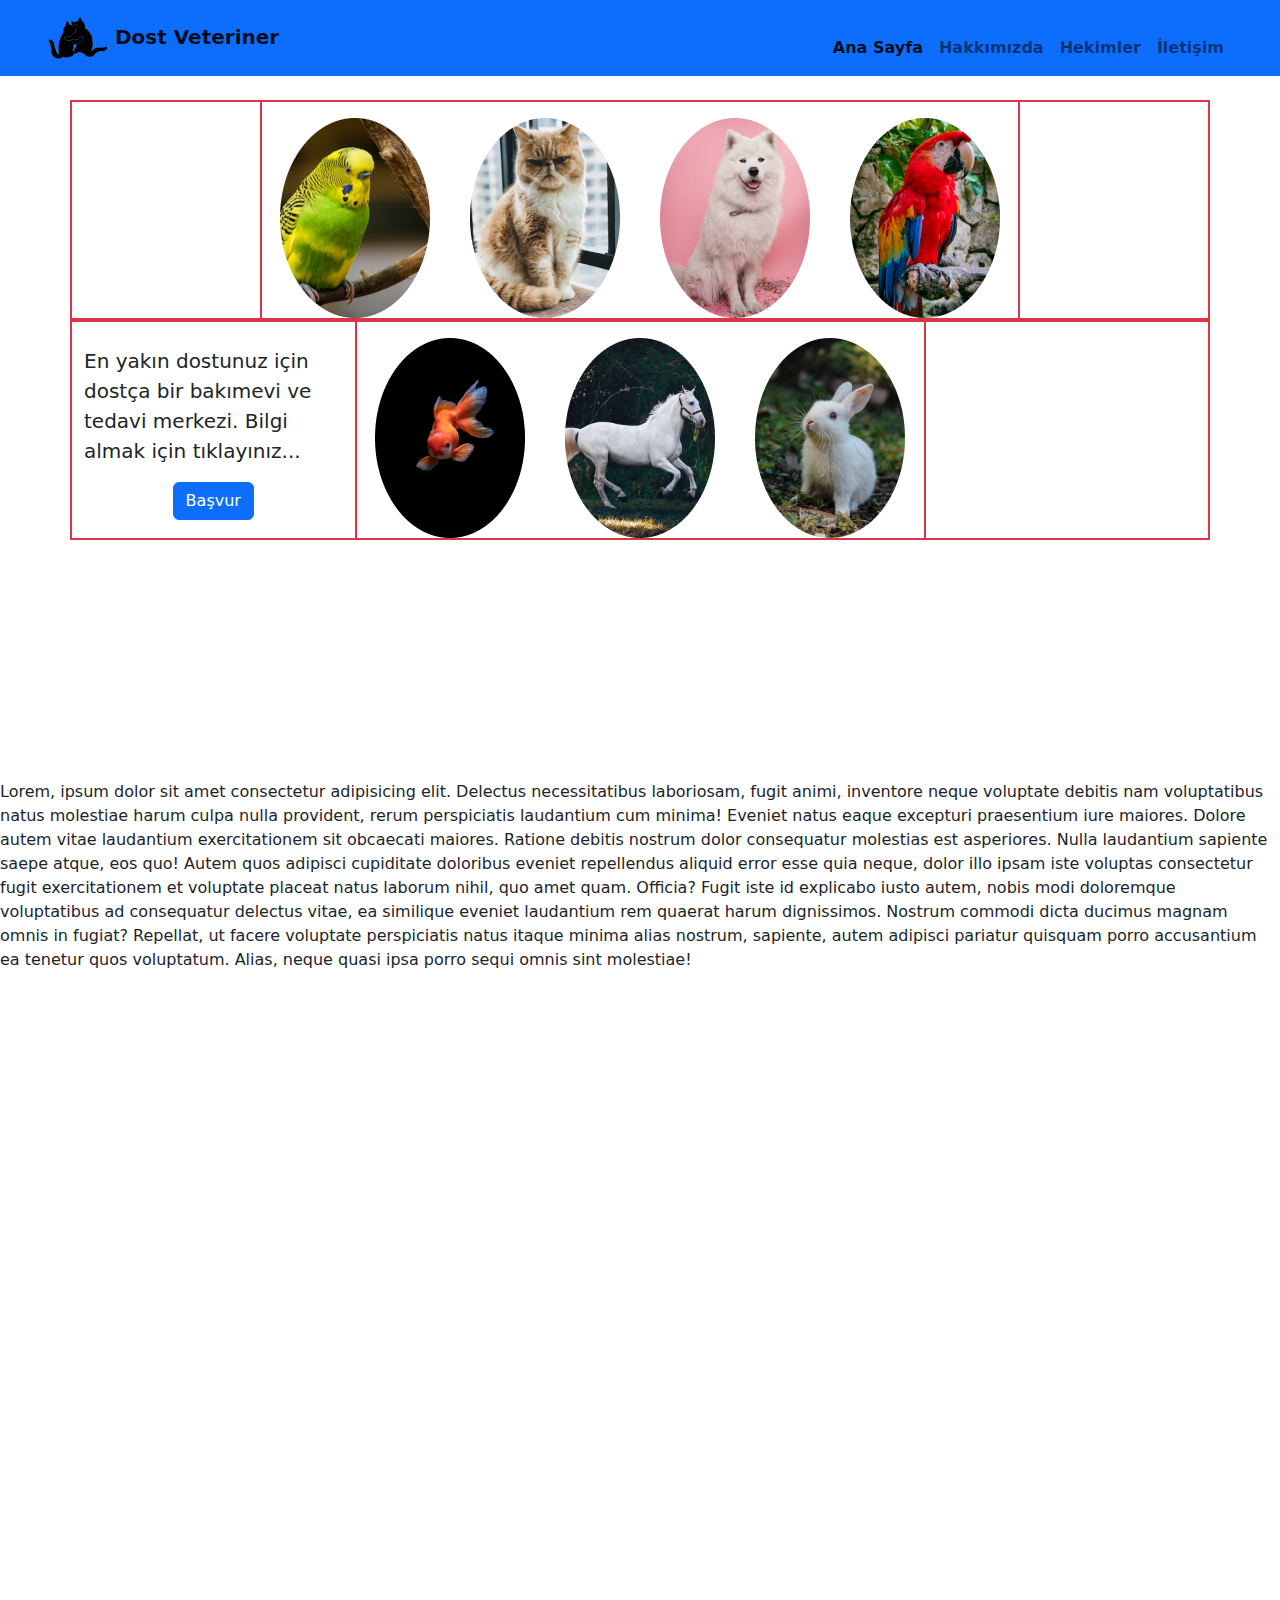
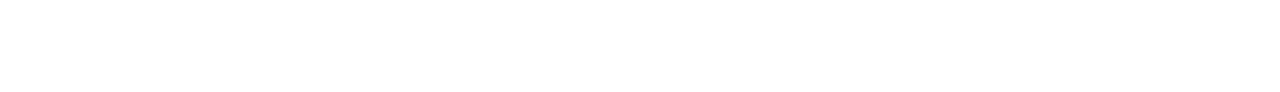
<file: index.html>
<!DOCTYPE html>
<html lang="en">
<head>
    <meta charset="UTF-8">
    <meta http-equiv="X-UA-Compatible" content="IE=edge">
    <meta name="viewport" content="width=device-width, initial-scale=1.0">
    <title>Dost Veteriner</title>
    
    <link rel="stylesheet" href="style.css">
    <link rel="stylesheet" href="css/bootstrap.css">
    <style>
         body{
         position :relative;   
        }
    </style>
</head>
<body data-bs-spy="scroll" data-bs-target=".navbar" data-bs-offset="50" >
    <div ></div>
    <div class="container-fluid w-100 mb-5" >
        <div class="navbar navbar-expand-md bg-primary fixed-top " >
            <div class="ms-5"><a class="navbar-brand fw-bold " href="index.html" ><img src="cat-icon.svg" alt="" style="width: 60px ; height: 60px;"> Dost Veteriner</a></div>
            <button class="navbar-toggler me-4" type="button" data-bs-toggle="collapse" data-bs-target="#ism" aria-controls="navbarSupportedContent" aria-expanded="false" aria-label="Toggle navigation">
                <span class="navbar-toggler-icon"></span>
            </button>
            <div class="collapse navbar-collapse me-5 mt-auto" id="ism">
                <ul class="navbar-nav ms-auto ">
                    <li class="nav-item" >    <a href="#anas" class="nav-link text-center fw-bold ">Ana Sayfa</a>        </li>
                    <li class="nav-item">    <a href="#hakkimizda" class="nav-link text-center fw-bold ">Hakkımızda</a>      </li>
                    <li class="nav-item">    <a href="#hekimler" class="nav-link text-center fw-bold ">Hekimler</a>      </li>
                    <li class="nav-item">    <a href="#iletisim" class="nav-link text-center fw-bold ">İletişim</a>        </li>
                </ul>
            </div>
        </div>
    </div>
   
    <section id="anas" >
    
        <div class="container-fluid" >
            <div class="container" style="margin-top: 100px;">
                <div class="row  border border-1 border-danger" >
                    <div class="col-2 border border-1 border-danger"></div>
                    <div class="col-8 border border-1 border-danger d-flex justify-content-center">
                        <div class="row d-flex justify-content-center">
                            <div class="col-6  col-lg col-md-3 col-sm-6  kutu me-lg-3  mt-sm-3" ><img src="budgiers.png" class="img-fluid" alt=""></div>
                            <div class="col-6 col-lg col-md-3 col-sm-6  kutu me-lg-3  mt-sm-3" ><img src="cat.png" class="img-fluid" alt=""></div>
                            <div class="col-6 col-lg col-md-3 col-sm-6  kutu me-lg-3  mt-sm-3 mt-3" ><img src="dog.png" class="img-fluid" alt=""></div>
                            <div class="col-6 col-lg col-md-3 col-sm-6  kutu mt-sm-3 mt-3" ><img src="parrot.png" class="img-fluid" alt=""></div>
                        </div>
               
            </div>
            <div class="col-2 border border-1 border-danger"></div>
        </div>
        <div class="row border border-1 border-danger">
            <div class="col-3 border border-1 border-danger"><p class="mt-4 fs-5">En yakın dostunuz için dostça bir bakımevi ve tedavi merkezi. Bilgi almak için tıklayınız...</p><div class="text-center"><div class="btn btn-primary">Başvur</div></div>  </div>
            <div class="col-6 border border-1 border-danger d-flex justify-content-center">
                <div class="row d-flex justify-content-center">
                    <div class="col-6 col-md col-lg kutu me-lg-3  mt-lg-3 mt-md-3 mt-3" ><img src="fish.png" class="img-fluid" alt=""></div>
                    <div class="col-6 col-md col-lg kutu me-lg-3  mt-lg-3 mt-md-3 mt-3" ><img src="horse.png" class="img-fluid" alt=""></div>
                    <div class="col-6 col-md col-lg kutu mt-lg-3 mt-md-3 " ><img src="rabbit.png" class="img-fluid" alt=""></div>
                </div>
                
            </div>
            <div class="col-3 border border-1 border-danger"></div>
        </div>
    </div>
            </div>
            
    </section>
    
        
    <br><br><br><br><br><br><br><br><br><br>
    <section>
        <div id="hakkimizda" class="">Lorem, ipsum dolor sit amet consectetur adipisicing elit. Delectus necessitatibus laboriosam, fugit animi, inventore neque voluptate debitis nam voluptatibus natus molestiae harum culpa nulla provident, rerum perspiciatis laudantium cum minima!
    Eveniet natus eaque excepturi praesentium iure maiores. Dolore autem vitae laudantium exercitationem sit obcaecati maiores. Ratione debitis nostrum dolor consequatur molestias est asperiores. Nulla laudantium sapiente saepe atque, eos quo!
    Autem quos adipisci cupiditate doloribus eveniet repellendus aliquid error esse quia neque, dolor illo ipsam iste voluptas consectetur fugit exercitationem et voluptate placeat natus laborum nihil, quo amet quam. Officia?
    Fugit iste id explicabo iusto autem, nobis modi doloremque voluptatibus ad consequatur delectus vitae, ea similique eveniet laudantium rem quaerat harum dignissimos. Nostrum commodi dicta ducimus magnam omnis in fugiat?
    Repellat, ut facere voluptate perspiciatis natus itaque minima alias nostrum, sapiente, autem adipisci pariatur quisquam porro accusantium ea tenetur quos voluptatum. Alias, neque quasi ipsa porro sequi omnis sint molestiae!</div>
    <script src="js/bootstrap.js"></script>
    </section>
    <br><br><br><br><br><br><br><br><br><br>

    <br><br><br><br><br><br><br><br><br><br>
    <br><br><br><br><br><br><br><br><br><br>
    
</body>
</html>
</file>
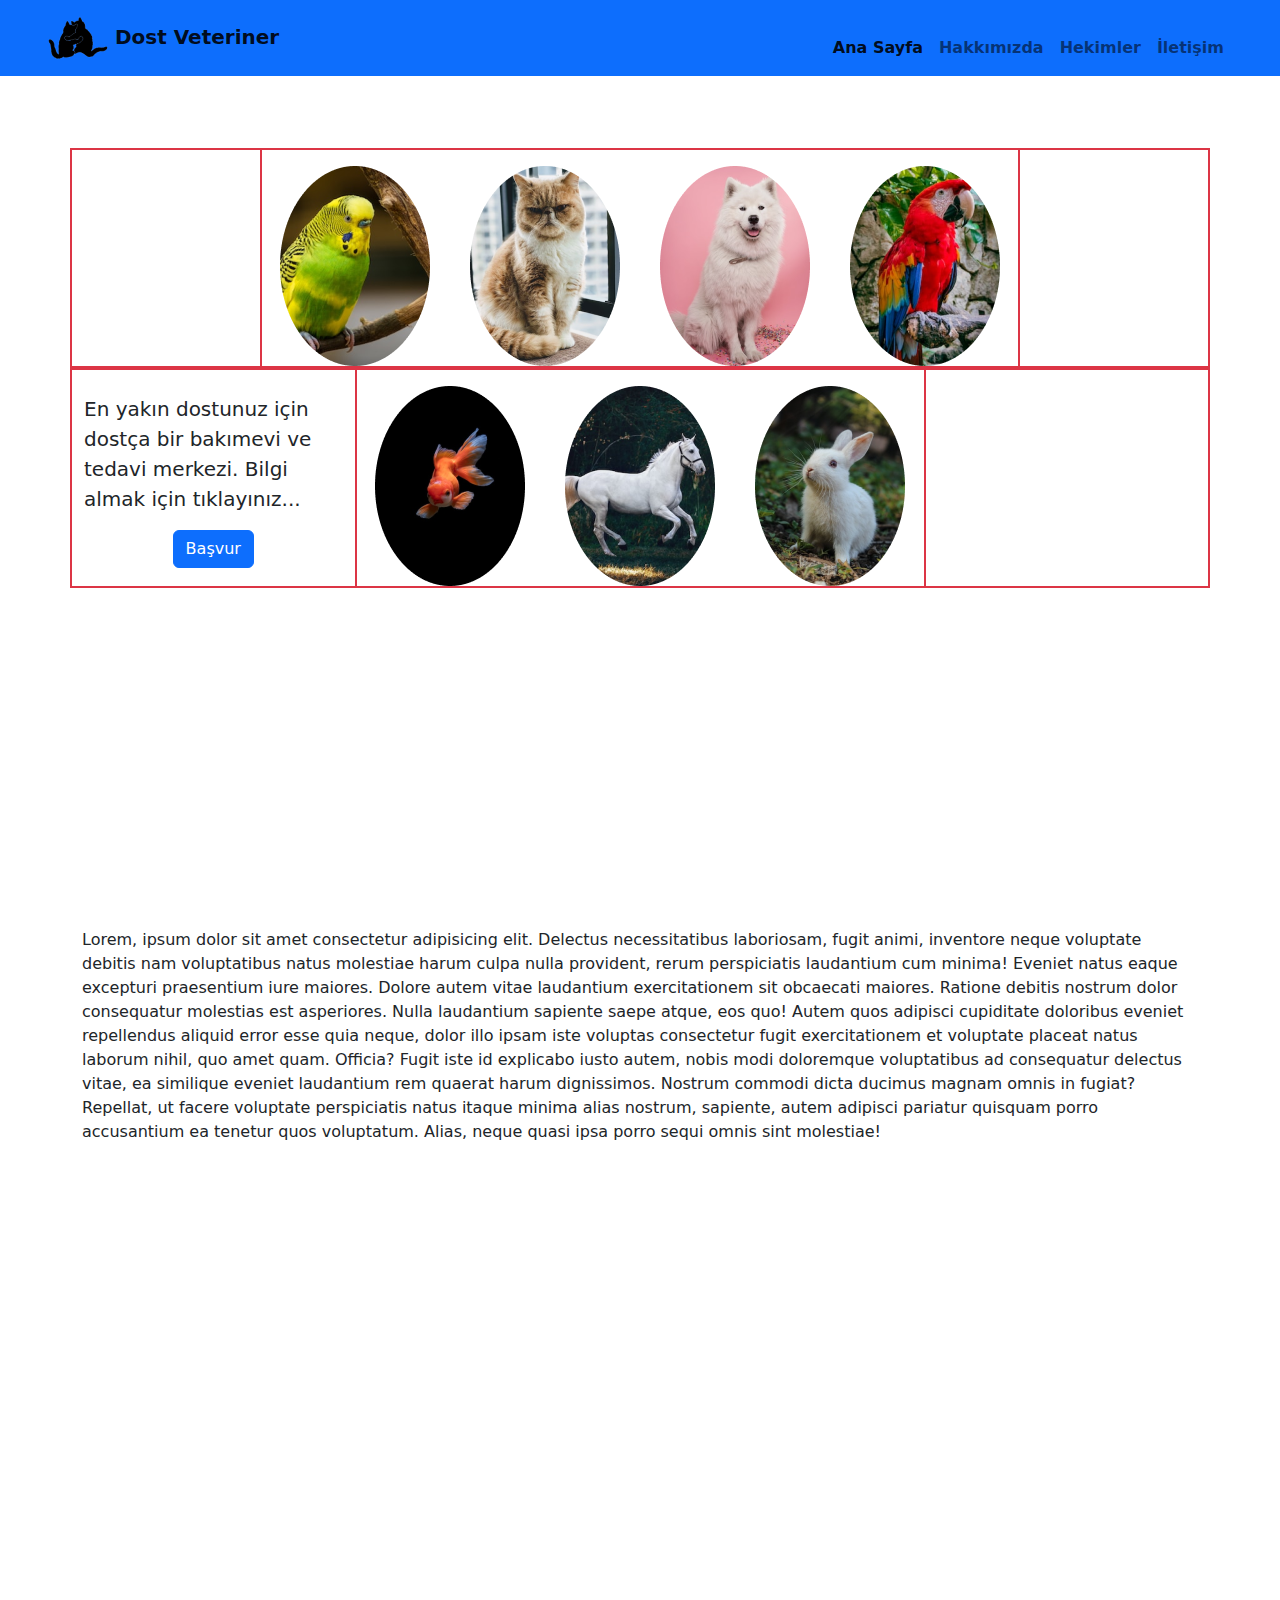
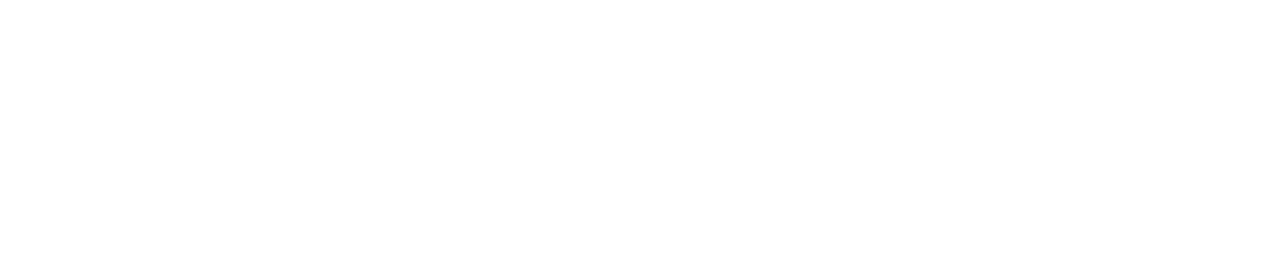
<file: deneme.html>
<!DOCTYPE html>
<html lang="en">
<head>
    <meta charset="UTF-8">
    <meta http-equiv="X-UA-Compatible" content="IE=edge">
    <meta name="viewport" content="width=device-width, initial-scale=1.0">
    <title>Dost Veteriner</title>
    
    <link rel="stylesheet" href="style.css">
    <link rel="stylesheet" href="css/bootstrap.css">
    <style>
         html,body{
            
        }   

        
    </style>
</head>
<body data-bs-spy="scroll" data-bs-target=".navbar" data-bs-offset="50" >
    <div ></div>
    <div class="container-fluid w-100 mb-5" >
        <div class="navbar navbar-expand-md bg-primary fixed-top " >
            <div class="ms-5"><a class="navbar-brand fw-bold " href="index.html" ><img src="cat-icon.svg" alt="" style="width: 60px ; height: 60px;"> Dost Veteriner</a></div>
            <button class="navbar-toggler me-4" type="button" data-bs-toggle="collapse" data-bs-target="#ism" aria-controls="navbarSupportedContent" aria-expanded="false" aria-label="Toggle navigation">
                <span class="navbar-toggler-icon"></span>
            </button>
            <div class="collapse navbar-collapse me-5 mt-auto" id="ism">
                <ul class="navbar-nav ms-auto ">
                    <li class="nav-item" >    <a href="#anas" class="nav-link text-center fw-bold ">Ana Sayfa</a>        </li>
                    <li class="nav-item">    <a href="#hakkimizda" class="nav-link text-center fw-bold ">Hakkımızda</a>      </li>
                    <li class="nav-item">    <a href="#hekimler" class="nav-link text-center fw-bold ">Hekimler</a>      </li>
                    <li class="nav-item">    <a href="#iletisim" class="nav-link text-center fw-bold ">İletişim</a>        </li>
                </ul>
            </div>
        </div>
    </div>
   
    <section id="anas" >
    
        <div class="container-fluid" style=" padding-top: 100px;">
            <div class="container">
                <div class="row  border border-1 border-danger" >
                    <div class="col-2 border border-1 border-danger"></div>
                    <div class="col-8 border border-1 border-danger d-flex justify-content-center">
                        <div class="row d-flex justify-content-center">
                            <div class="col-6  col-lg col-md-3 col-sm-6  kutu me-lg-3  mt-sm-3" ><img src="budgiers.png" class="img-fluid" alt=""></div>
                            <div class="col-6 col-lg col-md-3 col-sm-6  kutu me-lg-3  mt-sm-3" ><img src="cat.png" class="img-fluid" alt=""></div>
                            <div class="col-6 col-lg col-md-3 col-sm-6  kutu me-lg-3  mt-sm-3 mt-3" ><img src="dog.png" class="img-fluid" alt=""></div>
                            <div class="col-6 col-lg col-md-3 col-sm-6  kutu mt-sm-3 mt-3" ><img src="parrot.png" class="img-fluid" alt=""></div>
                        </div>              
            </div>
            <div class="col-2 border border-1 border-danger"></div>
        </div>
        <div class="row border border-1 border-danger">
            <div class="col-3 border border-1 border-danger"><p class="mt-4 fs-5">En yakın dostunuz için dostça bir bakımevi ve tedavi merkezi. Bilgi almak için tıklayınız...</p><div class="text-center"><div class="btn btn-primary">Başvur</div></div>  </div>
            <div class="col-6 border border-1 border-danger d-flex justify-content-center">
                <div class="row d-flex justify-content-center">
                    <div class="col-6 col-md col-lg kutu me-lg-3  mt-lg-3 mt-md-3 mt-3" ><img src="fish.png" class="img-fluid" alt=""></div>
                    <div class="col-6 col-md col-lg kutu me-lg-3  mt-lg-3 mt-md-3 mt-3" ><img src="horse.png" class="img-fluid" alt=""></div>
                    <div class="col-6 col-md col-lg kutu mt-lg-3 mt-md-3 " ><img src="rabbit.png" class="img-fluid" alt=""></div>
                </div>
                
            </div>
            <div class="col-3 border border-1 border-danger"></div>
        
    </div>
            </div>
            </div>
                
            
    </section>
    
        
    <br><br><br><br><br><br><br><br><br><br>
    <section id="hakkimizda">
        <div class="container-fluid" style="padding-top: 100px;">
<div  class="container" >Lorem, ipsum dolor sit amet consectetur adipisicing elit. Delectus necessitatibus laboriosam, fugit animi, inventore neque voluptate debitis nam voluptatibus natus molestiae harum culpa nulla provident, rerum perspiciatis laudantium cum minima!
    Eveniet natus eaque excepturi praesentium iure maiores. Dolore autem vitae laudantium exercitationem sit obcaecati maiores. Ratione debitis nostrum dolor consequatur molestias est asperiores. Nulla laudantium sapiente saepe atque, eos quo!
    Autem quos adipisci cupiditate doloribus eveniet repellendus aliquid error esse quia neque, dolor illo ipsam iste voluptas consectetur fugit exercitationem et voluptate placeat natus laborum nihil, quo amet quam. Officia?
    Fugit iste id explicabo iusto autem, nobis modi doloremque voluptatibus ad consequatur delectus vitae, ea similique eveniet laudantium rem quaerat harum dignissimos. Nostrum commodi dicta ducimus magnam omnis in fugiat?
    Repellat, ut facere voluptate perspiciatis natus itaque minima alias nostrum, sapiente, autem adipisci pariatur quisquam porro accusantium ea tenetur quos voluptatum. Alias, neque quasi ipsa porro sequi omnis sint molestiae!</div>
    <script src="js/bootstrap.js"></script>
    </section>
    <br><br><br><br><br><br><br><br><br><br>

    <br><br><br><br><br><br><br><br><br><br>
    <br><br><br><br><br><br><br><br><br><br>
        </div>
        
    
</body>
</html>
</file>
<file: style.css>
.kutu{
    width: 150px;
    height: 200px;
    float: left;
    margin-top: 16px;
}
@keyframes anm{
    0% { transform: scale(1);} 
    33% { transform: scale(1.08);}
    66% { transform: scale(1.16);}
    100% {transform: scale(1.25);}
}
.kutu:hover{
    animation-name: anm;
    animation-duration: 0.1s;
    animation-fill-mode: forwards;
}
.kutu img{
    width: 150px;
    height: 200px;
}
</file>
